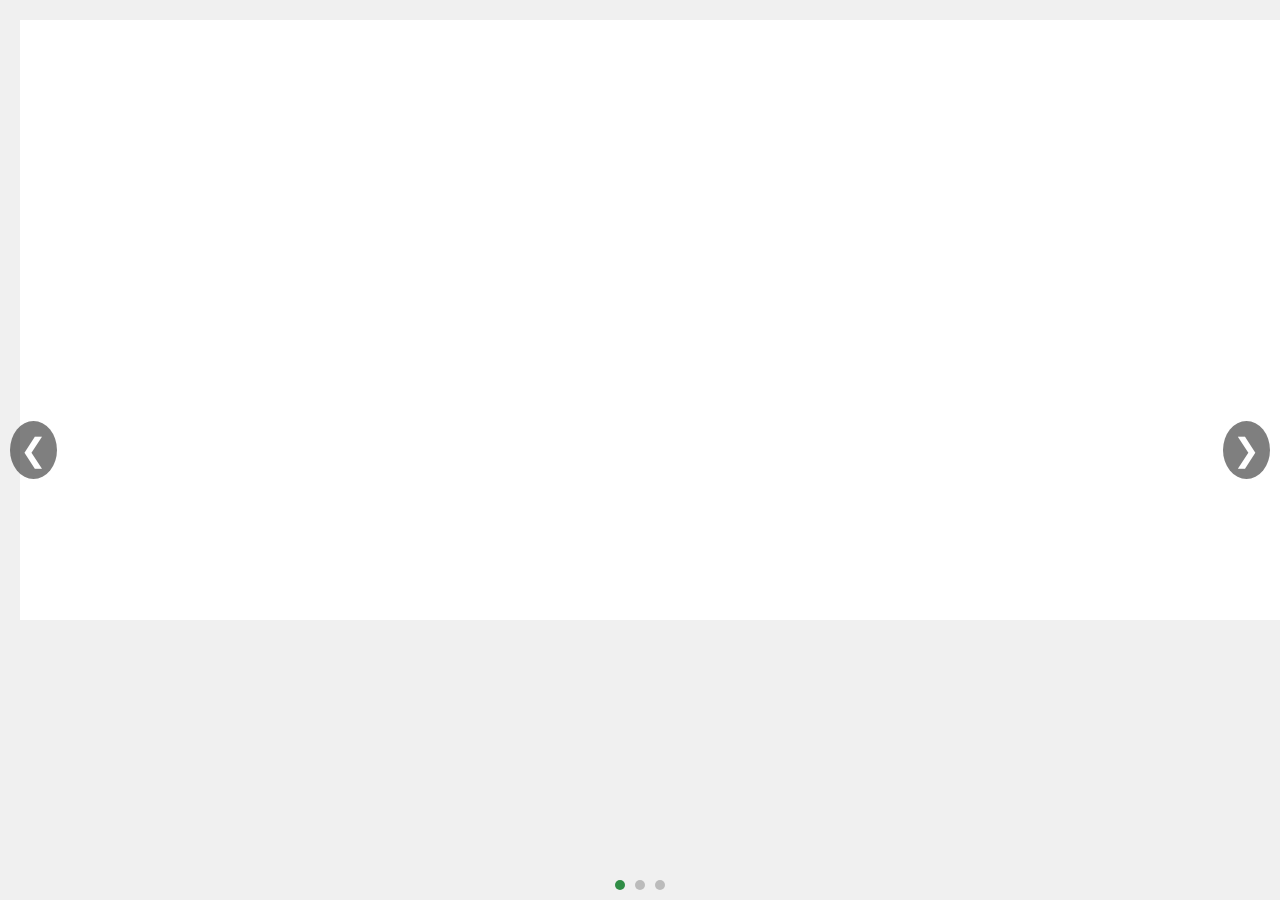
<file: css/video-slider.html>
<!DOCTYPE html>
<html lang="en">
<head>
    <meta charset="UTF-8">
    <meta name="viewport" content="width=device-width, initial-scale=1.0">
    <title>Video Slider with Modal</title>
    <style>
        /* Video Slider Styles */
        body {
            margin: 0;
            padding: 20px;
            background-color: rgb(240, 240, 240);
            font-family: Arial, sans-serif;
            width: 500;
        }

        .video-slide {
    min-width: 100%; /* Each slide takes full width */
    height: 600px; /* Fixed height for videos */
    display: flex;
    justify-content: center; /* Center horizontally */
    align-items: center; /* Center vertically */
    cursor: pointer; /* Change cursor to pointer */
    background-color: white; /* Background color for slides */
    position: relative; /* Add position relative */
}

iframe {
    max-width: 100%; /* Ensure iframe doesn't exceed its container */
    height: auto; /* Allow height to adjust */
    border: none;
}
        .video-slider-wrapper {
            display: flex;
            transition: transform 0.5s ease; /* Changed from left to transform */
            position: relative;
            width: 100%; /* Ensure it takes full width */
        }

        .video-slide {
            min-width: 100%; /* Each slide takes full width */
            height: 600px; /* Fixed height for videos */
            display: flex;
            justify-content: center;
            align-items: center;
            cursor: pointer; /* Change cursor to pointer */
            background-color: white; /* Background color for slides */
        }

        iframe {
            width: 100%;
            height: 100%;
            border: none;
        }

        .arrow {
            position: absolute;
            top: 50%;
            transform: translateY(-50%);
            font-size: 2rem;
            color: #fff;
            cursor: pointer;
            z-index: 10;
            padding: 10px; /* Add padding to arrows */
            border-radius: 50%; /* Circular arrows */
            background-color: rgba(0, 0, 0, 0.5); /* Semi-transparent background */
        }

        .left-arrow {
            left: 10px;
        }

        .right-arrow {
            right: 10px;
        }

        .indicator {
            display: flex;
            justify-content: center;
            position: absolute;
            bottom: 10px;
            left: 50%;
            transform: translateX(-50%);
            z-index: 10;
        }

        .dot {
            height: 10px;
            width: 10px;
            margin: 0 5px;
            background-color: #bbb;
            border-radius: 50%;
            display: inline-block;
            cursor: pointer;
        }

        .active {
            background-color: #308d46;
        }

        /* Modal Styles */
        .modal {
            display: none; /* Hidden by default */
            position: fixed;
            z-index: 1000;
            left: 0;
            top: 0;
            width: 100%;
            height: 100%;
            overflow: auto;
            background-color: rgba(0, 0, 0, 0.8); /* Black background with transparency */
        }

        .modal-content {
            position: relative;
            margin: auto;
            padding: 0;
            width: 80%;
            max-width: 900px;
            height: 80%;
        }

        .close {
            position: absolute;
            top: 10px;
            right: 25px;
            color: white;
            font-size: 30px;
            font-weight: bold;
            cursor: pointer;
        }
    </style>
</head>
<body>
    <div class="video-slider" id="video-slider">
        <div class="arrow left-arrow">&#10094;</div>
        <div class="arrow right-arrow">&#10095;</div>

        <div class="video-slider-wrapper">
            <div class="video-slide" data-video-id="KMMA8UxzrBI">
                <iframe src="https://www.youtube.com/embed/KMMA8UxzrBI" allowfullscreen></iframe>
            </div>
            <div class="video-slide" data-video-id="Ko3KgxG_hwU">
                <iframe src="https://www.youtube.com/embed/Ko3KgxG_hwU" allowfullscreen></iframe>
            </div>
            <div class="video-slide" data-video-id="dQw4w9WgXcQ"> <!-- Example video -->
                <iframe src="https://www.youtube.com/embed/dQw4w9WgXcQ" allowfullscreen></iframe>
            </div>
            <!-- Add more slides as needed -->
        </div>
        <div class="indicator"></div>
    </div>

    <!-- Modal for enlarged video -->
    <div id="videoModal" class="modal">
        <span class="close">&times;</span>
        <div class="modal-content">
            <iframe id="modalVideo" src="" allowfullscreen></iframe>
        </div>
    </div>

    <script>
        class VideoSlider {
            constructor(sliderId) {
                this.sliderId = sliderId;
                this.slideshowWrapper = document.querySelector(`#${sliderId} .video-slider-wrapper`);
                this.slides = document.querySelectorAll(`#${sliderId} .video-slide`);
                this.totalSlides = this.slides.length;
                this.currentSlide = 0;

                this.indicator = document.querySelector(`#${sliderId} .indicator`);
                this.initIndicators();
                this.initEventListeners();
                this.updateIndicator();
                this.initModal();
            }

            initIndicators() {
                for (let i = 0; i < this.totalSlides; i++) {
                    const dot = document.createElement('div');
                    dot.classList.add('dot');
                    dot.addEventListener('click', () => {
                        this.currentSlide = i;
                        this.updateSlidePosition();
                    });
                    this.indicator.appendChild(dot);
                }
            }

            updateSlidePosition() {
                const newLeft = -this.currentSlide * 100; // Move to the next slide
                this.slideshowWrapper.style.transform = `translateX(${newLeft}%)`; // Use translateX instead of left
                this.updateIndicator();
            }

            updateIndicator() {
                const dots = document.querySelectorAll(`#${this.sliderId} .dot`);
                dots.forEach((dot, index) => {
                    dot.classList.remove('active');
                    if (index === this.currentSlide) {
                        dot.classList.add('active');
                    }
                });
            }

            initEventListeners() {
                document.querySelector(`#${this.sliderId} .left-arrow`).addEventListener('click', () => {
                    this.currentSlide = (this.currentSlide - 1 + this.totalSlides) % this.totalSlides;
                    this.updateSlidePosition();
                });

                document.querySelector(`#${this.sliderId} .right-arrow`).addEventListener('click', () => {
                    this.currentSlide = (this.currentSlide + 1) % this.totalSlides;
                    this.updateSlidePosition();
                });

                this.slides.forEach(slide => {
                    slide.addEventListener('click', () => {
                        const videoId = slide.getAttribute('data-video-id');
                        this.openModal(videoId);
                    });
                });
            }

            initModal() {
                const modal = document.getElementById("videoModal");
                const modalVideo = document.getElementById("modalVideo");
                const closeModal = document.querySelector(".close");

                this.openModal = (videoId) => {
                    modalVideo.src = `https://www.youtube.com/embed/${videoId}`;
                    modal.style.display = "block";
                };

                closeModal.onclick = () => {
                    modal.style.display = "none";
                    modalVideo.src = ""; // Stop video
                };

                window.onclick = (event) => {
                    if (event.target === modal) {
                        modal.style.display = "none";
                        modalVideo.src = ""; // Stop video
                    }
                };
            }
        }

        // Initialize the video slider
        new VideoSlider('video-slider');
    </script>
</body>
</html>
</file>
